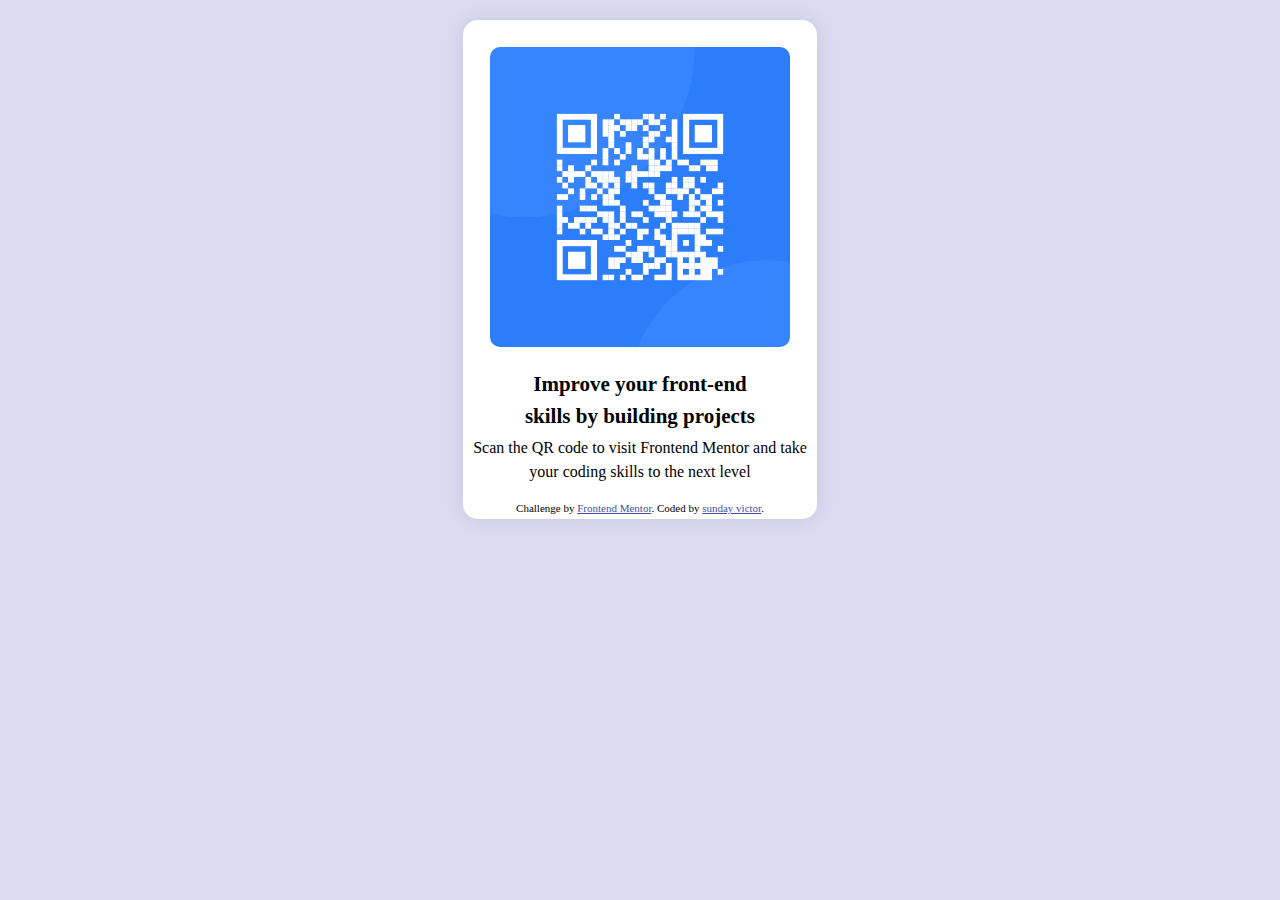
<file: index.html>
<!DOCTYPE html>
<html lang="en">
<head>
  <meta charset="UTF-8">
  <meta name="viewport" content="width=device-width, initial-scale=1.0"> <!-- displays site properly based on user's device -->
  <html lang="en">

  <link rel="icon" type="image/png" sizes="32x32" href="favicon-32x32.png">
   <link rel="stylesheet" href="style.css">
  <title>Frontend Mentor | QR code component</title>

  <!-- Feel free to remove these styles or customise in your own stylesheet 👍 -->
   <style>
    .attribution { font-size: 11px; text-align: center; }
    .attribution a { color: hsl(228, 45%, 44%); }
  </style>
</head>
<body >
    <div class="container"> 
    <img src="image-qr-code.png" alt="qr-code"  height="300px" width="300px">
    <h1>Improve your front-end <br>skills by building projects</h1>
    <p>Scan the QR code to visit Frontend Mentor and take your coding skills to the next level</p>
  <div class="attribution">
    Challenge by <a href="https://www.frontendmentor.io?ref=challenge" target="_blank">Frontend Mentor</a>. 
    Coded by <a href="https://www.x.com/moonstore567" target="_blank">sunday victor</a>.
  </div>
  </div>
</body>
</html>
</file>
<file: style.css>
body{
    font-family: Georgia, 'Times New Roman', Times, serif;
    background-color:  rgb(219, 219, 243);
    background-size: cover;
    background-attachment: fixed;
    background-position: center;
    color: black;
    line-height: 1.5;
    margin: 0;
    padding: 20px;

}

.container{
   background-color: white;
   border-radius: 15px;
   padding: 2px;
   max-width: 350px;
    max-height: 1000px;
   margin: 0 auto;
   box-shadow: 0 0 20px rgba(22, 0, 0, 0.1);
}

img{
    border-radius: 10px;
    padding: 0 auto;
    margin: 25px;
}

h1{
    font-size: 21px;
    text-align: center;
    margin-top: -10px;
}

p{
    text-align: center;
    margin-top: -10px;
}
</file>
